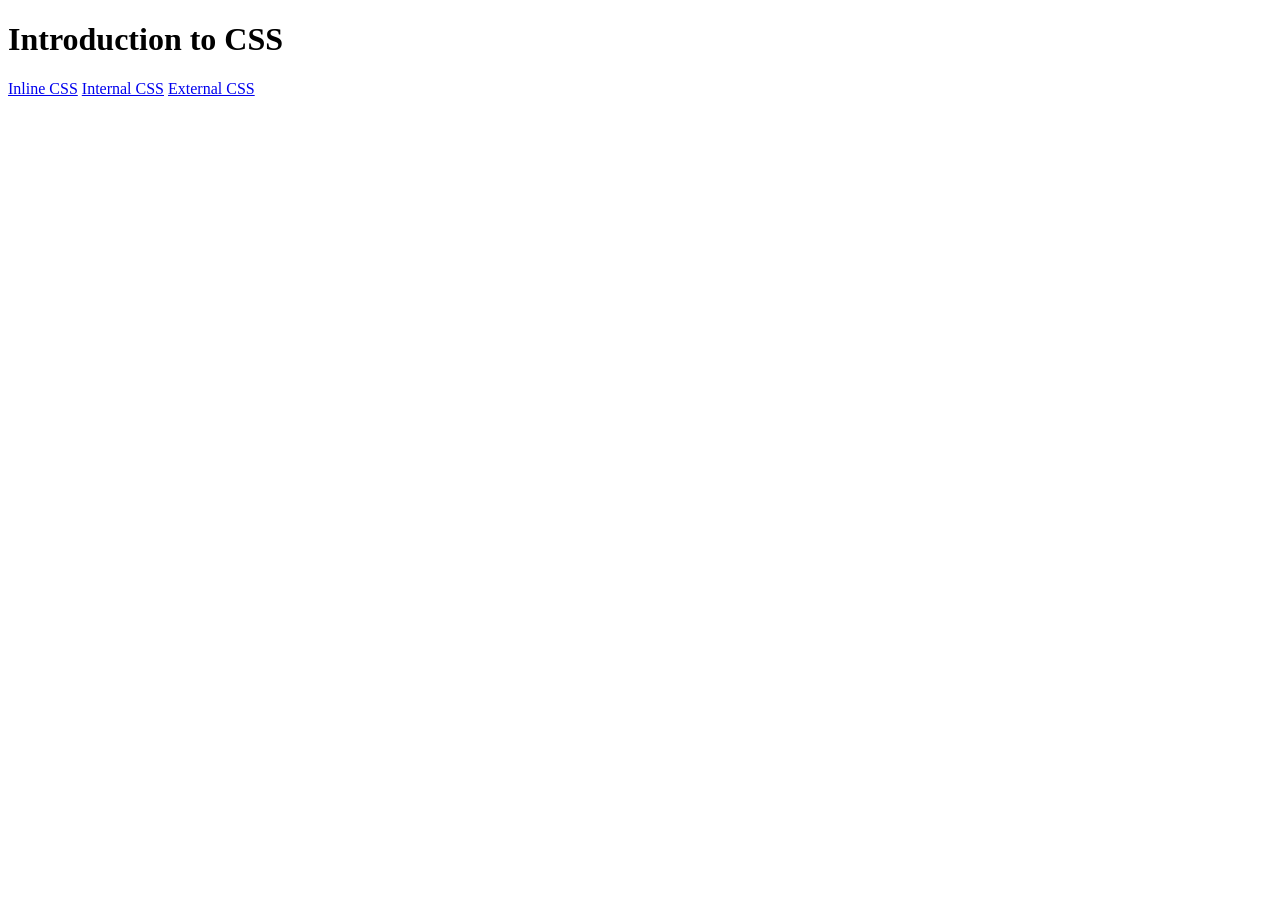
<file: index.html>
<!DOCTYPE html>
<html>

<head>
    <meta charset="UTF-8">
    <title>Adding CSS</title>
</head>

<body>
<h1>Introduction to CSS</h1>
<a href="inline.html">Inline CSS</a>
<a href="internal.html">Internal CSS</a>
<a href="external.html">External CSS</a>
</body>

</html>
</file>
